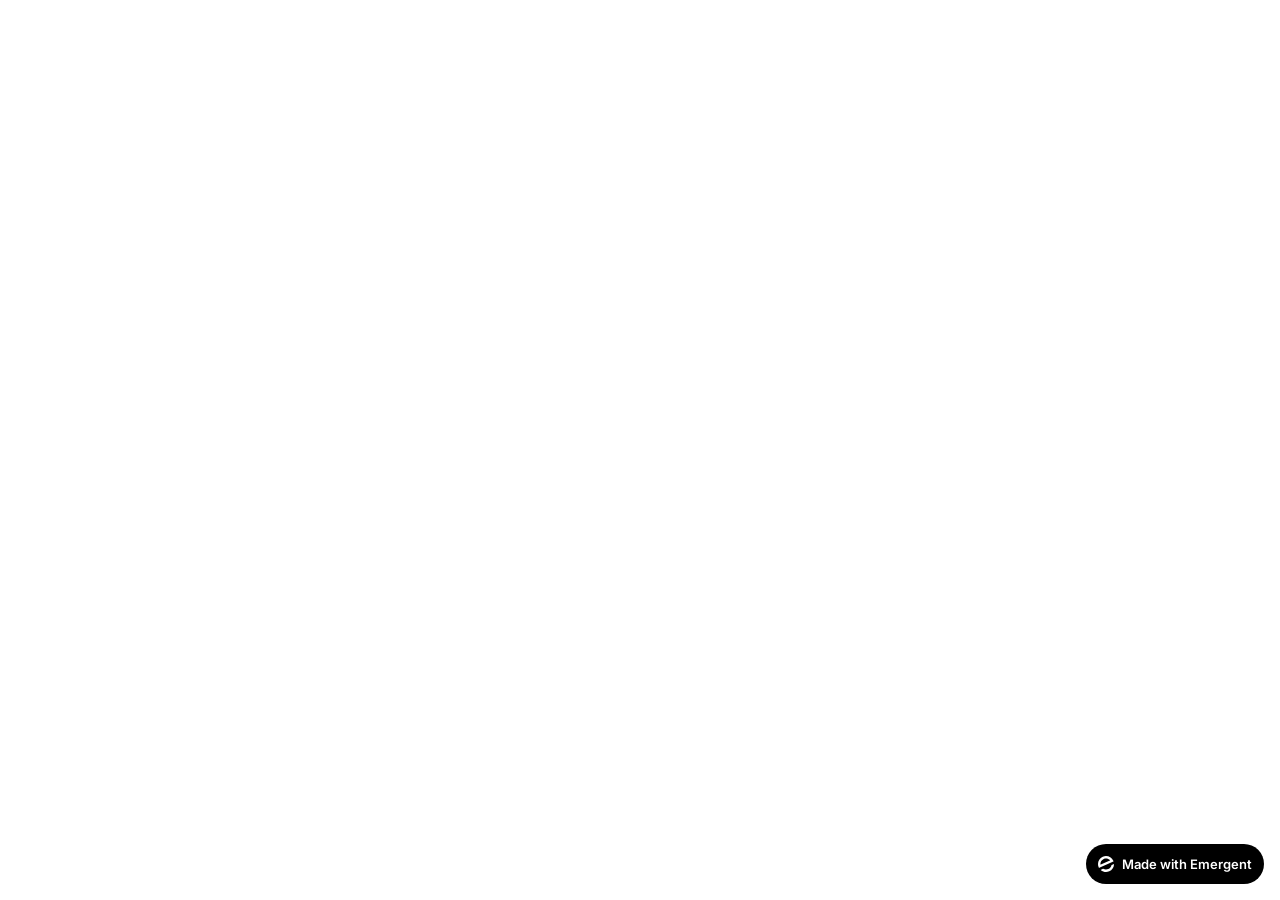
<file: index.html>
<!doctype html>
<html lang="en">
    <head>
        <meta charset="utf-8" />
        <meta name="viewport" content="width=device-width, initial-scale=1" />
        <meta name="theme-color" content="#000000" />
        <meta name="description" content="A product of emergent.sh" />
        <link rel="preconnect" href="https://fonts.googleapis.com" />
        <link rel="preconnect" href="https://fonts.gstatic.com" crossorigin />
        <link href="https://fonts.googleapis.com/css2?family=Inter:wght@600&display=swap" rel="stylesheet" />
        <!--
        manifest.json provides metadata used when your web app is installed on a
        user's mobile device or desktop. See https://developers.google.com/web/fundamentals/web-app-manifest/
        -->
        <!--
        Notice the use of %PUBLIC_URL% in the tags above.
        It will be replaced with the URL of the `public` folder during the build.
        Only files inside the `public` folder can be referenced from the HTML.

        Unlike "/favicon.ico" or "favicon.ico", "%PUBLIC_URL%/favicon.ico" will
        work correctly both with client-side routing and a non-root public URL.
        Learn how to configure a non-root public URL by running `npm run build`.
        -->
        <title>Emergent | Fullstack App</title>
        <script>window.addEventListener("error",function(e){if(e.error instanceof DOMException&&e.error.name==="DataCloneError"&&e.message&&e.message.includes("PerformanceServerTiming")){e.stopImmediatePropagation();e.preventDefault()}},true);</script>
        <script src="https://assets.emergent.sh/scripts/emergent-main.js"></script>
    </head>
    <body>
        <noscript>You need to enable JavaScript to run this app.</noscript>
        <div id="root"></div>
        <!--
      This HTML file is a template.
      If you open it directly in the browser, you will see an empty page.

      You can add webfonts, meta tags, or analytics to this file.
      The build step will place the bundled scripts into the <body> tag.

      To begin the development, run `npm start` or `yarn start`.
      To create a production bundle, use `npm run build` or `yarn build`.
    -->
        <a
            id="emergent-badge"
            target="_blank"
            href="https://app.emergent.sh/?utm_source=emergent-badge"
            style="
                display: inline-flex !important;
                box-sizing: border-box;
                width: 178px;
                height: 40px;
                padding: 8px 12px 8px 12px;
                align-items: center !important;
                gap: 8px;
                border-radius: 50px !important;
                background: #000 !important;
                position: fixed !important;
                bottom: 16px;
                right: 16px;
                text-decoration: none;
                font-family: -apple-system, BlinkMacSystemFont,
                    &quot;Segoe UI&quot;, Roboto, Oxygen, Ubuntu, Cantarell,
                    &quot;Open Sans&quot;, &quot;Helvetica Neue&quot;,
                    sans-serif !important;
                font-size: 12px !important;
                z-index: 9999 !important;
            "
        >
            <svg xmlns="http://www.w3.org/2000/svg" width="16" height="16" viewBox="0 0 16 16" fill="none">
                <path d="M15.5702 8.13142C15.7729 8.0412 16.0007 8.18878 15.9892 8.4103C15.8374 11.3192 14.0965 14.0405 11.2531 15.3065C8.40964 16.5725 5.2224 16.0453 2.95912 14.2117C2.78676 14.072 2.82955 13.804 3.03219 13.7137L4.95677 12.8568C5.04866 12.8159 5.15446 12.823 5.24204 12.8725C6.73377 13.7153 8.59176 13.8649 10.2772 13.1145C11.9626 12.3641 13.0947 10.8833 13.4665 9.21075C13.4883 9.11256 13.5539 9.02918 13.6457 8.98827L15.5702 8.13142Z" fill="white"/>
                <path fill-rule="evenodd" clip-rule="evenodd" d="M15.3066 4.74698L15.5067 5.19653C15.5759 5.35178 15.5061 5.53366 15.3508 5.60278L1.29992 11.8586C1.14467 11.9278 0.962794 11.8579 0.893675 11.7027L0.701732 11.2716L0.693457 11.2531C-1.10317 7.21778 0.711626 2.49007 4.74692 0.693443C8.78221 -1.10318 13.51 0.711693 15.3066 4.74698ZM2.82356 8.55367C2.63552 8.63739 2.41991 8.51617 2.40853 8.31065C2.28373 6.05724 3.53858 3.85787 5.72286 2.88536C7.90715 1.91286 10.3813 2.45199 11.9724 4.05256C12.1175 4.19854 12.0633 4.43988 11.8753 4.5236L2.82356 8.55367Z" fill="white"/>
            </svg>
            <p
                style="
                    color: #FFF !important;
                    font-family: 'Inter', sans-serif !important;
                    font-size: 13px !important;
                    font-style: normal !important;
                    font-weight: 600 !important;
                    line-height: 20px !important;
                    margin: 0 !important;
                    white-space: nowrap !important;
                "
            >
                Made with Emergent
            </p>
        </a>
        <script>
            !(function (t, e) {
                var o, n, p, r;
                e.__SV ||
                    ((window.posthog = e),
                    (e._i = []),
                    (e.init = function (i, s, a) {
                        function g(t, e) {
                            var o = e.split(".");
                            2 == o.length && ((t = t[o[0]]), (e = o[1])),
                                (t[e] = function () {
                                    t.push(
                                        [e].concat(
                                            Array.prototype.slice.call(
                                                arguments,
                                                0,
                                            ),
                                        ),
                                    );
                                });
                        }
                        ((p = t.createElement("script")).type =
                            "text/javascript"),
                            (p.crossOrigin = "anonymous"),
                            (p.async = !0),
                            (p.src =
                                s.api_host.replace(
                                    ".i.posthog.com",
                                    "-assets.i.posthog.com",
                                ) + "/static/array.js"),
                            (r =
                                t.getElementsByTagName(
                                    "script",
                                )[0]).parentNode.insertBefore(p, r);
                        var u = e;
                        for (
                            void 0 !== a ? (u = e[a] = []) : (a = "posthog"),
                                u.people = u.people || [],
                                u.toString = function (t) {
                                    var e = "posthog";
                                    return (
                                        "posthog" !== a && (e += "." + a),
                                        t || (e += " (stub)"),
                                        e
                                    );
                                },
                                u.people.toString = function () {
                                    return u.toString(1) + ".people (stub)";
                                },
                                o =
                                    "init me ws ys ps bs capture je Di ks register register_once register_for_session unregister unregister_for_session Ps getFeatureFlag getFeatureFlagPayload isFeatureEnabled reloadFeatureFlags updateEarlyAccessFeatureEnrollment getEarlyAccessFeatures on onFeatureFlags onSurveysLoaded onSessionId getSurveys getActiveMatchingSurveys renderSurvey canRenderSurvey canRenderSurveyAsync identify setPersonProperties group resetGroups setPersonPropertiesForFlags resetPersonPropertiesForFlags setGroupPropertiesForFlags resetGroupPropertiesForFlags reset get_distinct_id getGroups get_session_id get_session_replay_url alias set_config startSessionRecording stopSessionRecording sessionRecordingStarted captureException loadToolbar get_property getSessionProperty Es $s createPersonProfile Is opt_in_capturing opt_out_capturing has_opted_in_capturing has_opted_out_capturing clear_opt_in_out_capturing Ss debug xs getPageViewId captureTraceFeedback captureTraceMetric".split(
                                        " ",
                                    ),
                                n = 0;
                            n < o.length;
                            n++
                        )
                            g(u, o[n]);
                        e._i.push([i, s, a]);
                    }),
                    (e.__SV = 1));
            })(document, window.posthog || []);
            posthog.init("phc_xAvL2Iq4tFmANRE7kzbKwaSqp1HJjN7x48s3vr0CMjs", {
                api_host: "https://us.i.posthog.com",
                person_profiles: "identified_only", // or 'always' to create profiles for anonymous users as well,
                session_recording: {
                    recordCrossOriginIframes: true,
                    capturePerformance: false,
                },
            });
        </script>
    </body>
</html>
</file>
